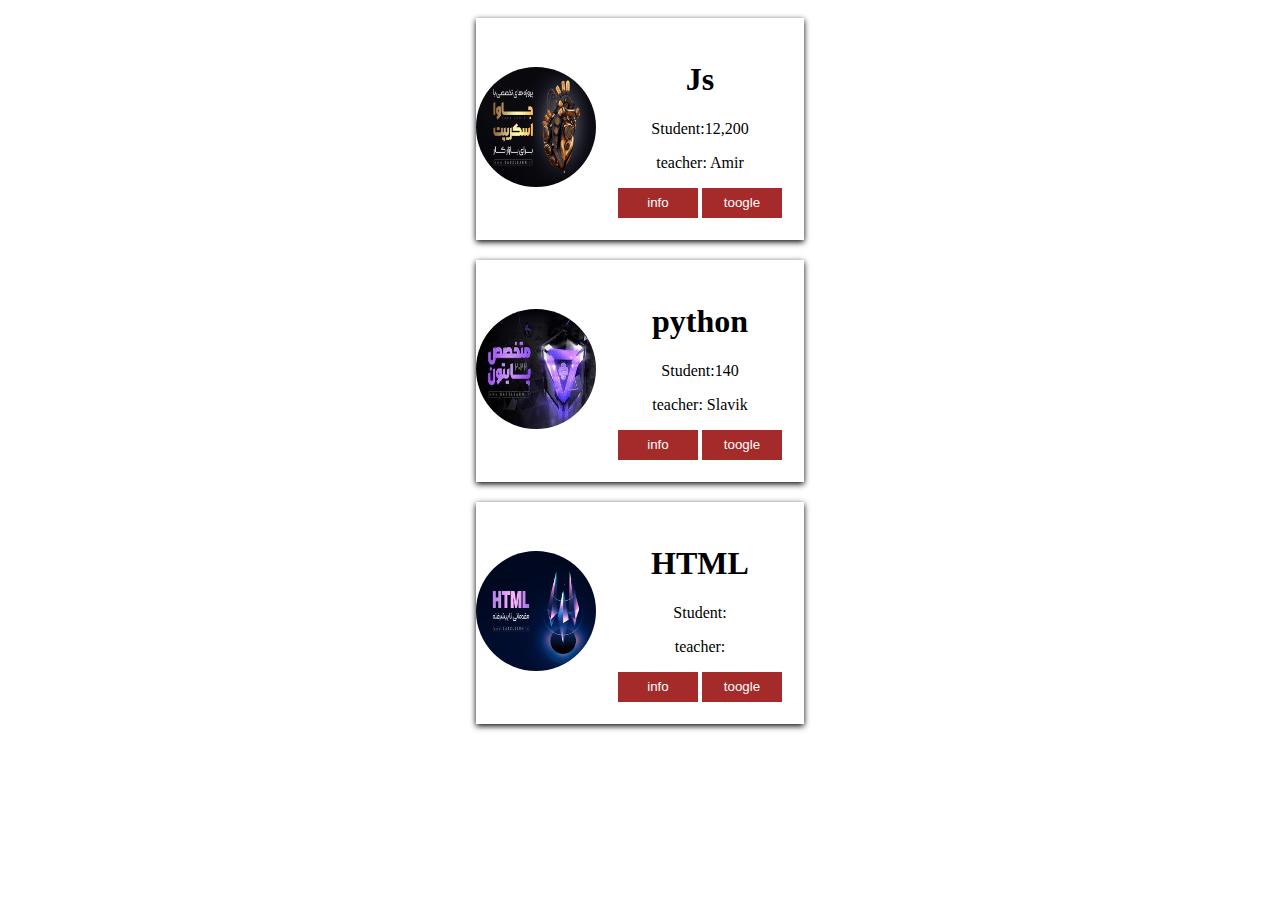
<file: components/index.html>
<!DOCTYPE html>
<html lang="en">
<head>
    <meta charset="UTF-8">
    <meta http-equiv="X-UA-Compatible" content="IE=edge">
    <meta name="viewport" content="width=device-width, initial-scale=1.0">
    <title>Document</title>
    <link rel="stylesheet" href="styel.css">

</head>
<body>
    <div class="courses" >
    
<c-b img="js.png" title-c="Js">
<span slot="student">12,200</span>
<span slot="tecer">Amir</span>

</c-b>
<c-b img="py.jpg" title-c="python">
<span slot="student">140</span>
<span slot="tecer">Slavik</span>

</c-b>
<c-b title-c="HTML" img="HTML-852x479-1.png">


    
</c-b>
    </div>
  
</body>
<script type="module" src="s.js"></script>
</html>
</file>
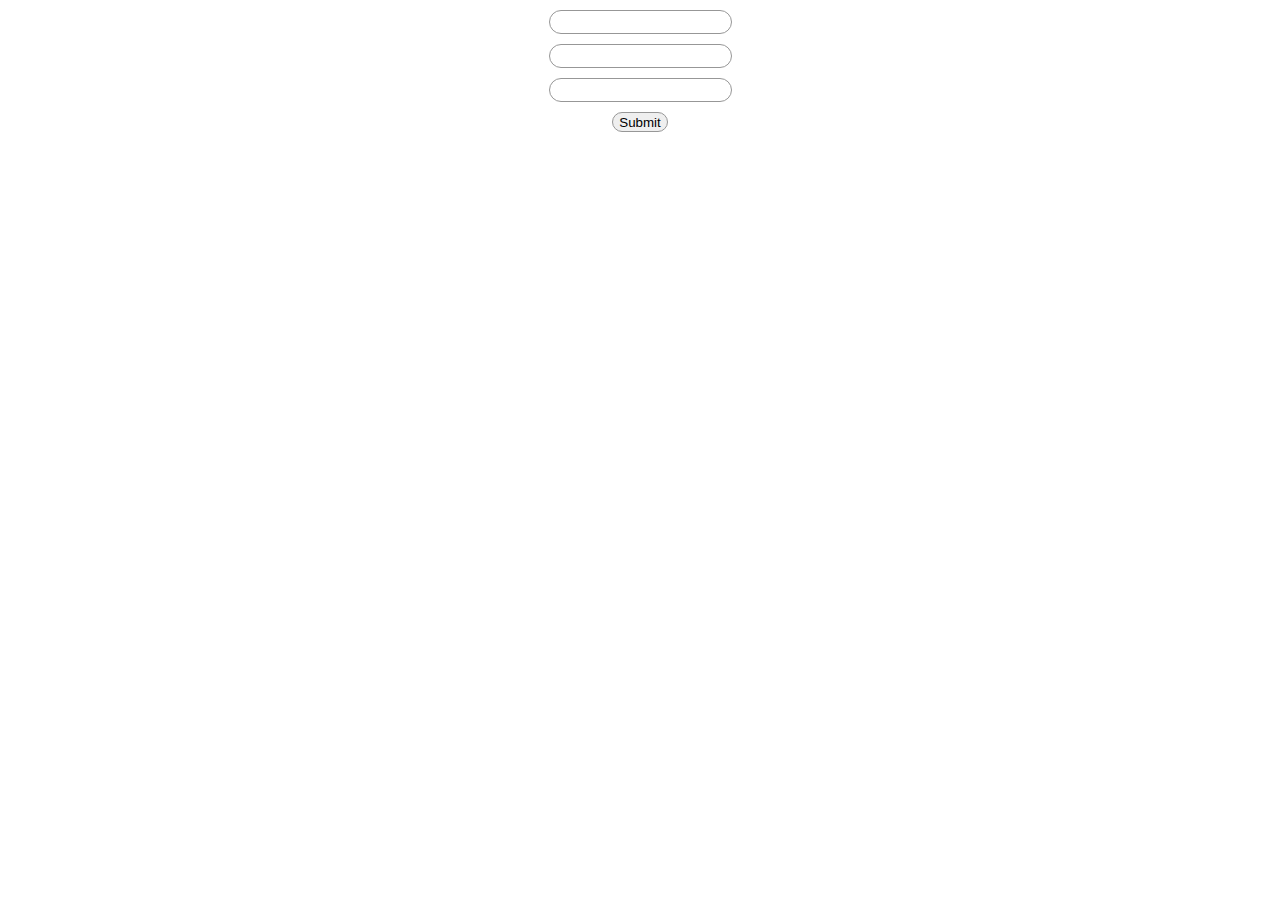
<file: delete add user in db/index.html>
<!DOCTYPE html>
<html lang="en">
<head>
    <meta charset="UTF-8">
    <meta http-equiv="X-UA-Compatible" content="IE=edge">
    <meta name="viewport" content="width=device-width, initial-scale=1.0">
    <title>Document</title>
</head>
<body>
    <div>
<center>
    <input type="text" name="" id="name">
    <input type="text" name="" id="password">
    <input type="text" name="" id="codemeli">
    <input type="submit" name="" id="submit">

</center>

    </div>
    <style>
        input{
            display: block;
            text-align: center;
            margin: 10px;
            border-radius: 20px;
            border: 0.5px solid rgb(151, 151, 151);
height: 20px;
        }
        table{

            width: 100%;
            border-collapse: collapse;
        }
        th{
            user-select: none;
            padding: 7px;
            border: 1px solid black;
        }
        tr:nth-child(odd){
            background-color: aliceblue;
        }
        tr:nth-child(even){
            background-color: rgb(114, 116, 118);
        }
    </style>
    <table>
     

        
    </table>
</body>
<script src="script.js"></script>
</html>
</file>
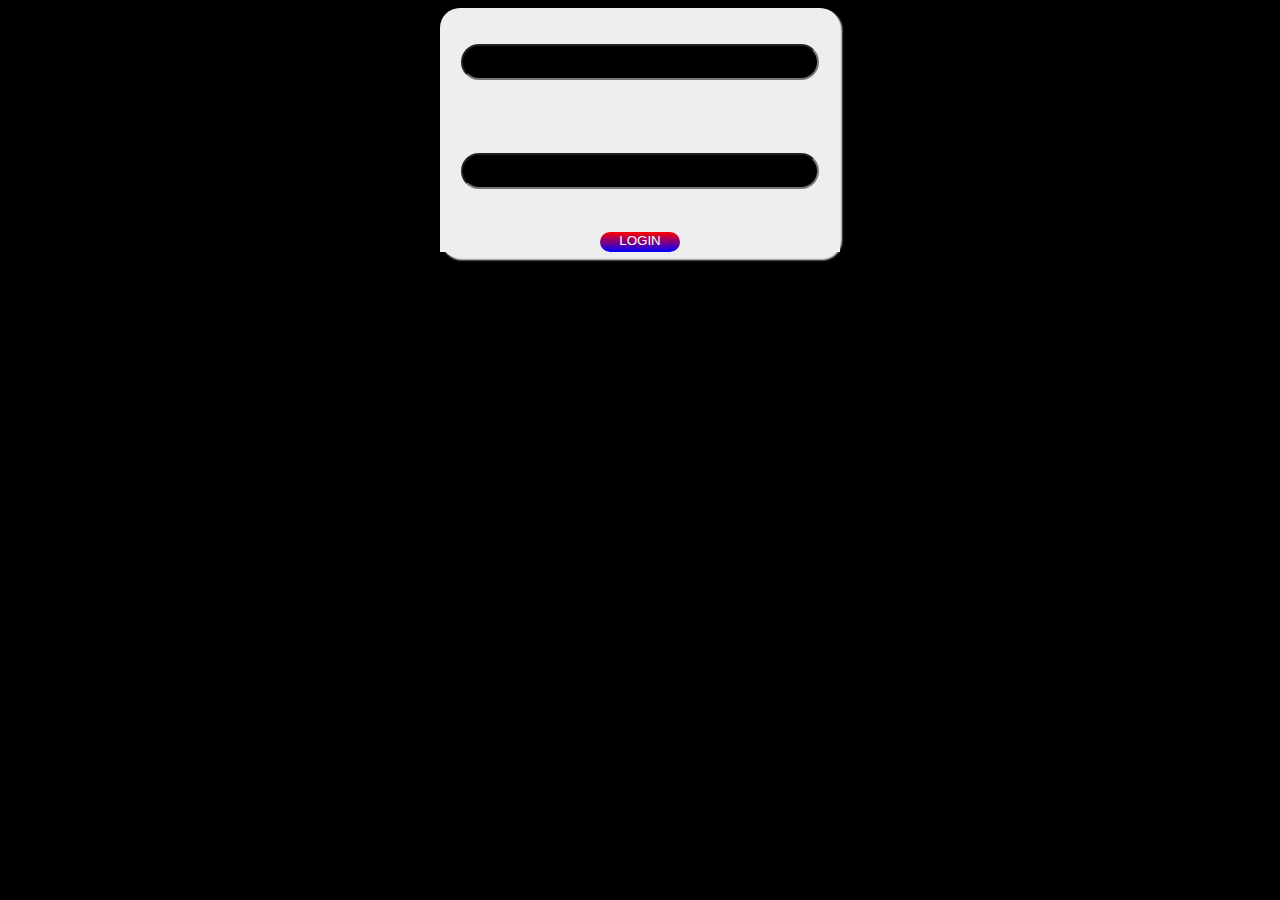
<file: js firebase CRUD/index.html>
<!DOCTYPE html>
<html lang="en">
<head>
    <meta charset="UTF-8">
    <meta http-equiv="X-UA-Compatible" content="IE=edge">
    <meta name="viewport" content="width=device-width, initial-scale=1.0">
    <title>Document</title>
    <link rel="stylesheet" href="style.css">

</head>
<body>


    <form action="">

<input type="text" id="name">
<input type="password" id="password">
<div class="btn1">
    <button class="button1">LOGIN</button>

</div>
</form>

 <div id="cardusers">

   
        
          </div>
     



 </div>
</body>
<script src="script.js"></script>
</html>
</file>
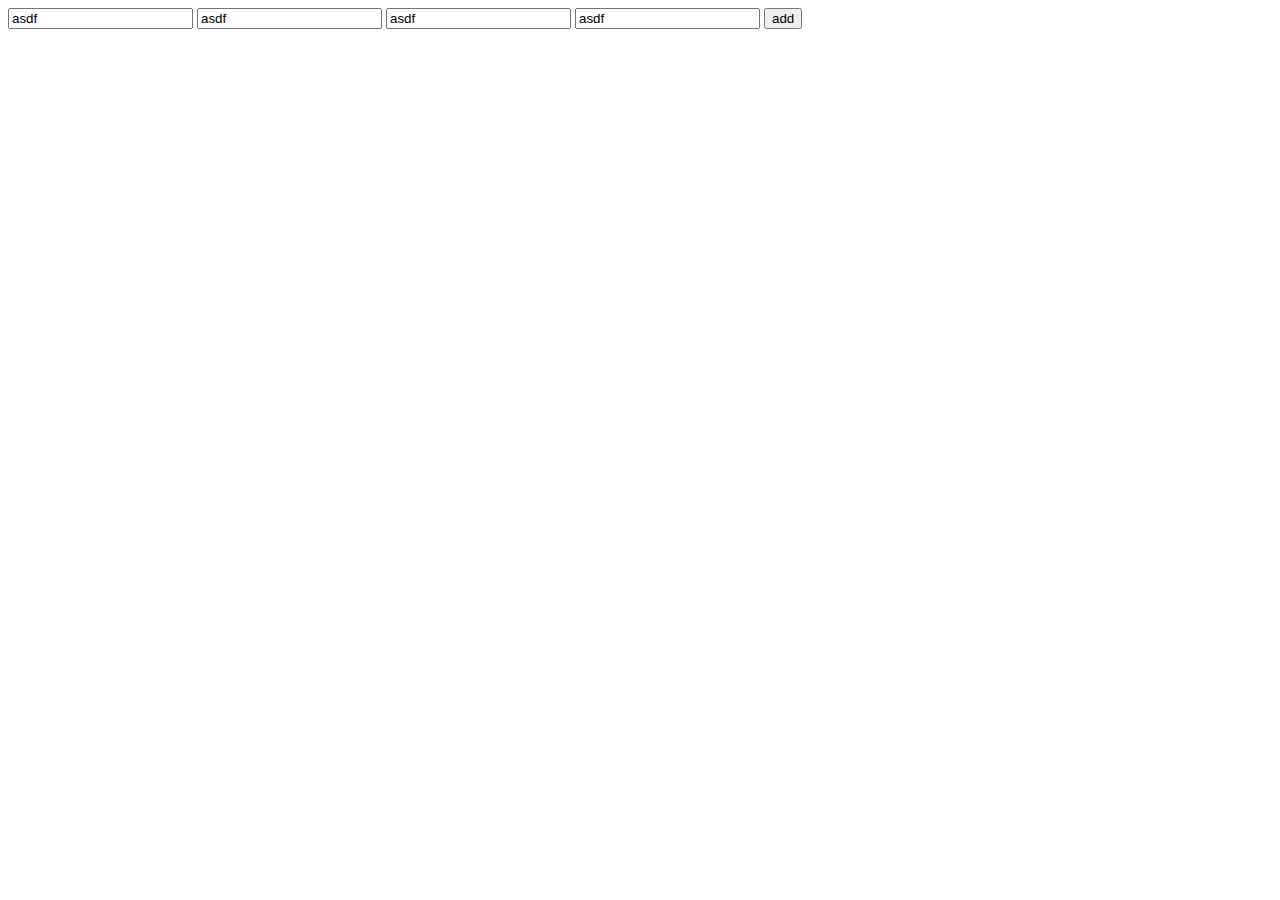
<file: this in object/index.html>
<!DOCTYPE html>
<html lang="en">
<head>
    <meta charset="UTF-8">
    <meta http-equiv="X-UA-Compatible" content="IE=edge">
    <meta name="viewport" content="width=device-width, initial-scale=1.0">
    <title>Document</title>
</head>
<body>
<input type="text" value="asdf" id="name">
<input type="text" value="asdf" id="last">
<input type="text" value="asdf" id="city">
<input type="text" value="asdf" id="age">
<button>add</button>
</body>
<script src="script.js"></script>
</html>
</file>
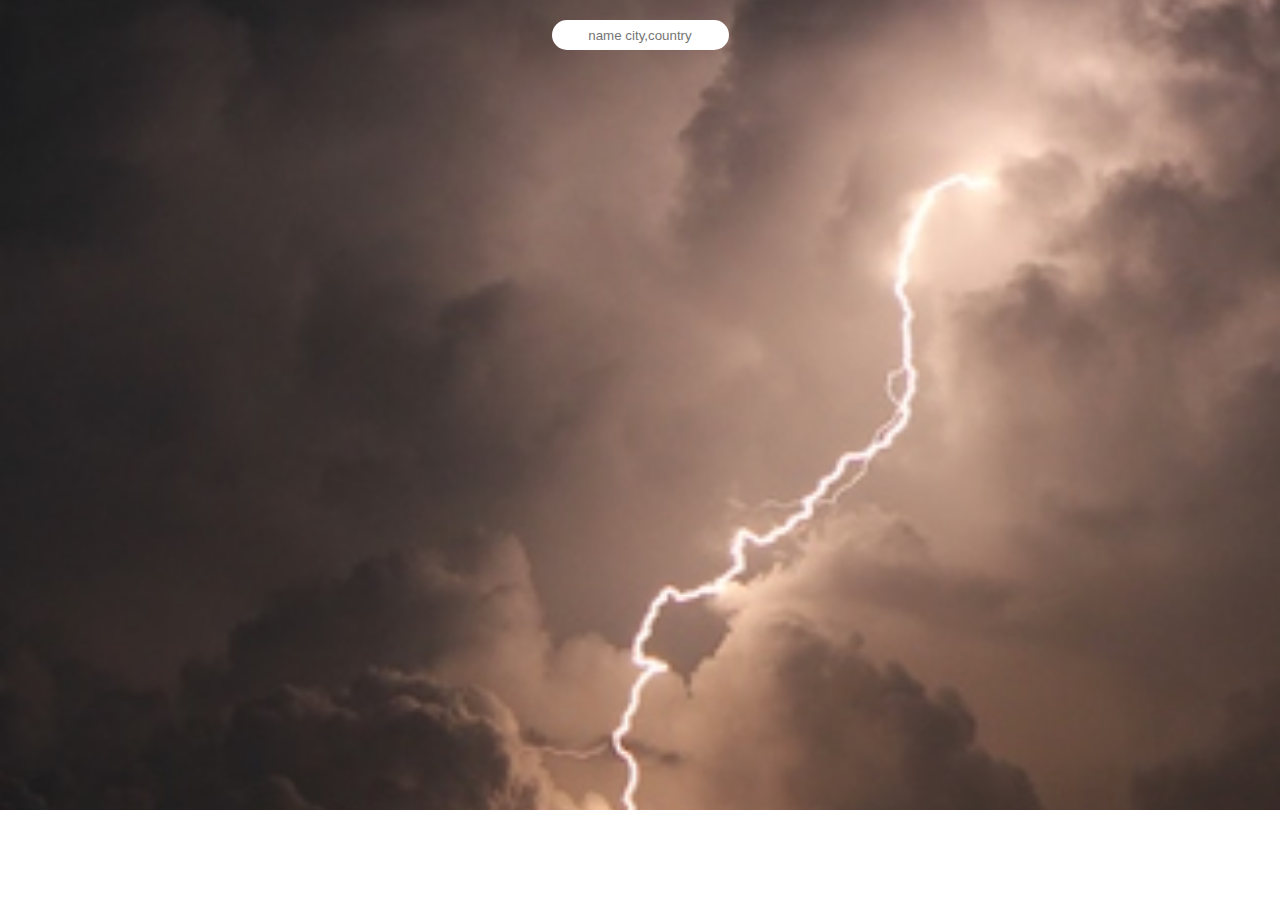
<file: wether js/index.html>
<!DOCTYPE html>
<html lang="en">
<head>
    <meta charset="UTF-8">
    <meta http-equiv="X-UA-Compatible" content="IE=edge">
    <meta name="viewport" content="width=device-width, initial-scale=1.0">
    <title>Document</title>
</head>
<body>
    <style>
        .header{
            height: 90vh;
background-image: url(Valencia\ \(1\).jpg);
background-position: center;
background-size: cover;
        }
        .search{
         height: 80px; 
            width: 50%;
            margin: auto;
            text-align: center;
            display: flex;
            flex-direction: column;

            
        }
        input{
            text-align: center;
            border-radius: 20px;
            height: 30px;
            outline: none;
            border: none;
            margin: 20px;
        }
      
        *{
            margin: 0;
            padding: 0;
        }
        p{
            display: inline;
          
        }
        span{
            margin-top: 20px;
            font-size: 20px;


        }
        .l span{
            margin-left: 
            10px;
        }
        .l{
            margin-top: 20px;

        }
    </style>
    <div class="header">
<div class="search">

<div class="input">
    <input type="text" placeholder="name city,country">
<h3><span id="country"></span>  <span id="city"></span></h3>
<div class="l">
    <p> <span id="l"></span></p>
<p> <span id="t" ></span></p>
</div> 

</div>

</div>


    </div>
</body>
<script src="scropt.js"></script>
</html>
</file>
<file: components/styel.css>
.courses{
    display: flex;
    flex-direction: column;
    justify-content: center;
    text-align: center;
    align-items: center;
    
    
}
</file>
<file: js firebase CRUD/style.css>
.card{
    width: 17%;
    box-shadow: 2px 2px 2px rgb(158, 155, 155);
     display: grid;
     place-items: center;
    border-radius: 10px;
}
img{
    border-radius: 10px;
}
.d{
    background-color: red;
    border: none;
    padding: 10px;
    border-radius: 10px;
    width: 60px;
    cursor: pointer;
    transition: 0.3s;


}
.e{
    background-color: green;
    border: none;
    padding: 10px;
    border-radius: 10px;
    width: 60px;
    cursor: pointer;
    transition: 0.3s;

    
}
.btn{
    padding: 15px;
}
.e:hover , .d:hover{
opacity: 0.7;
transform: scale(1.1);

}
*{
    background: #000;
    color: white;
}

input{
    display: block;
    border-radius: 20px;
    width: 350px;
    height: 30px;
    margin: 30px auto;
    
}
input:focus{
    outline: none;
    font-size: 20px;

}
form{
box-shadow: 2px 2px 2px #eee;
width: 400px;
margin: 0 auto;
height: 250px;
display: flex;
flex-direction: column;
justify-content: space-around;
background-color: #eee;
border-radius: 20px;
}
.button1{
    cursor: pointer;
    width: 80px;
    height: 20px;
    border-radius: 20px;
    display: grid;
    border: none;
    background: linear-gradient(red , blue);
}
.btn1{
    background-color: #eee;
    display: flex;
    justify-content: center;
    
}
#cardusers{
    display: grid;
    grid-template-columns: repeat(auto-fit, minmax(200px,1fr));
}
</file>
